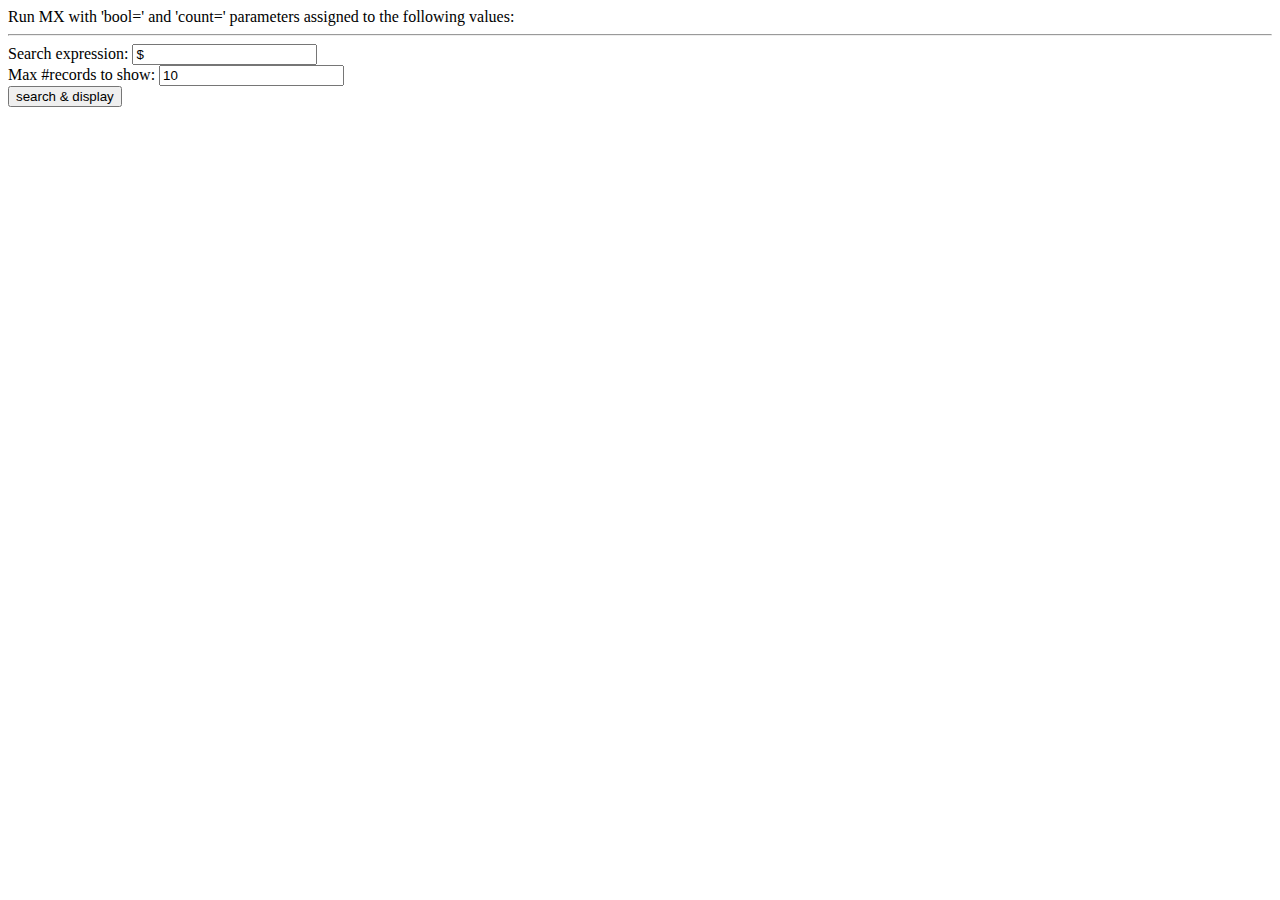
<file: phl84/busca.html>
<html>
  	<body>
  	<form action="/cgi-bin/mx.exe/cgi=mx" method="post">
  	Run MX with 'bool=' and 'count=' parameters assigned to the following values:<hr>
  	Search expression: <input type="text" name="bool" value="$"><br>
  	Max #records to show: <input type="text" name="count" value="10"><br>
  	<input type="submit" value="search & display">
  	<input type="hidden" name="cipar" value="/cgi-bin/phl82.cip">
  	<input type="hidden" name="db" value="phl_acv">
  	<input type="hidden" name="pft" value="lw(8000),newline('<br>'),v1">
  	<input type="hidden" name="now">
  	<input type="hidden" name="btell" value="0">
  	</form>
  	</body>
  	</html>
</file>
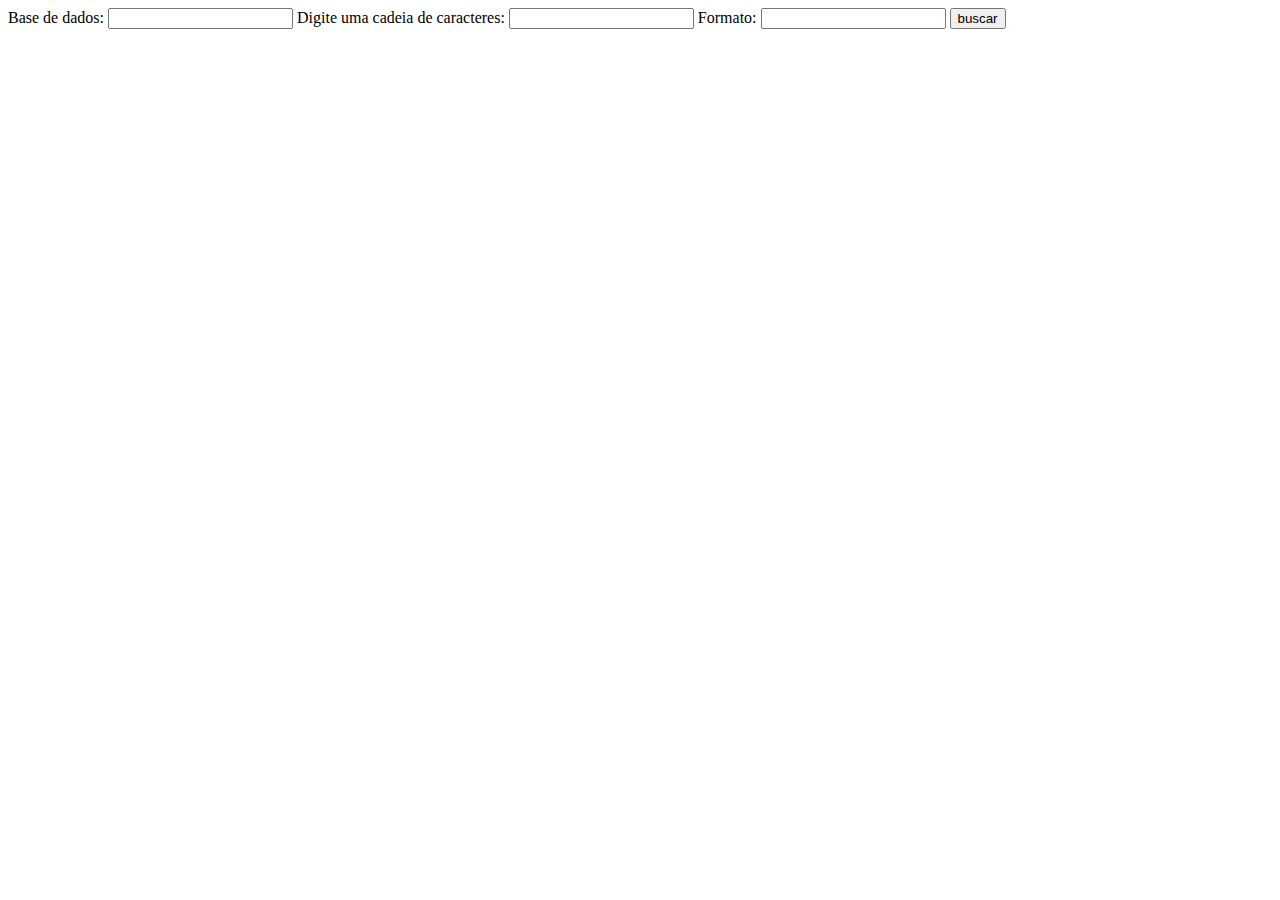
<file: phl84/busca_mx.html>
<!--
http://127.0.0.1:8080/cgi-bin/mx.exe/cgi=mx?cipar=phl82.cip&db=phl_acv&create=c:\lixo\phl_acv&-all&now
-->
	<html>
  	<body>
  	<form action="/cgi-bin/mx.exe/cgi=mx" method="post">
  	<input type="hidden" name="cipar" value="phl82.cip">
  	Base de dados: <input type="text" name="db" value="">
  	Digite uma cadeia de caracteres: <input type="text" name="text" value="">
  	Formato: <input type="text" name="pft" value="">
  	<input type="hidden" name="all">
  	<input type="hidden" name="now">
  	<input type="submit" value="buscar">
  	</form>
  	<!--
  	<a href="/cgi-bin/mx.exe/cgi=mx?cipar=phl82.cip&db=phl_acv&create=c:\lixo\novo_lixo&-all&now">novo lixo</a>
  	-->
  	</body>
  	</html>
</file>
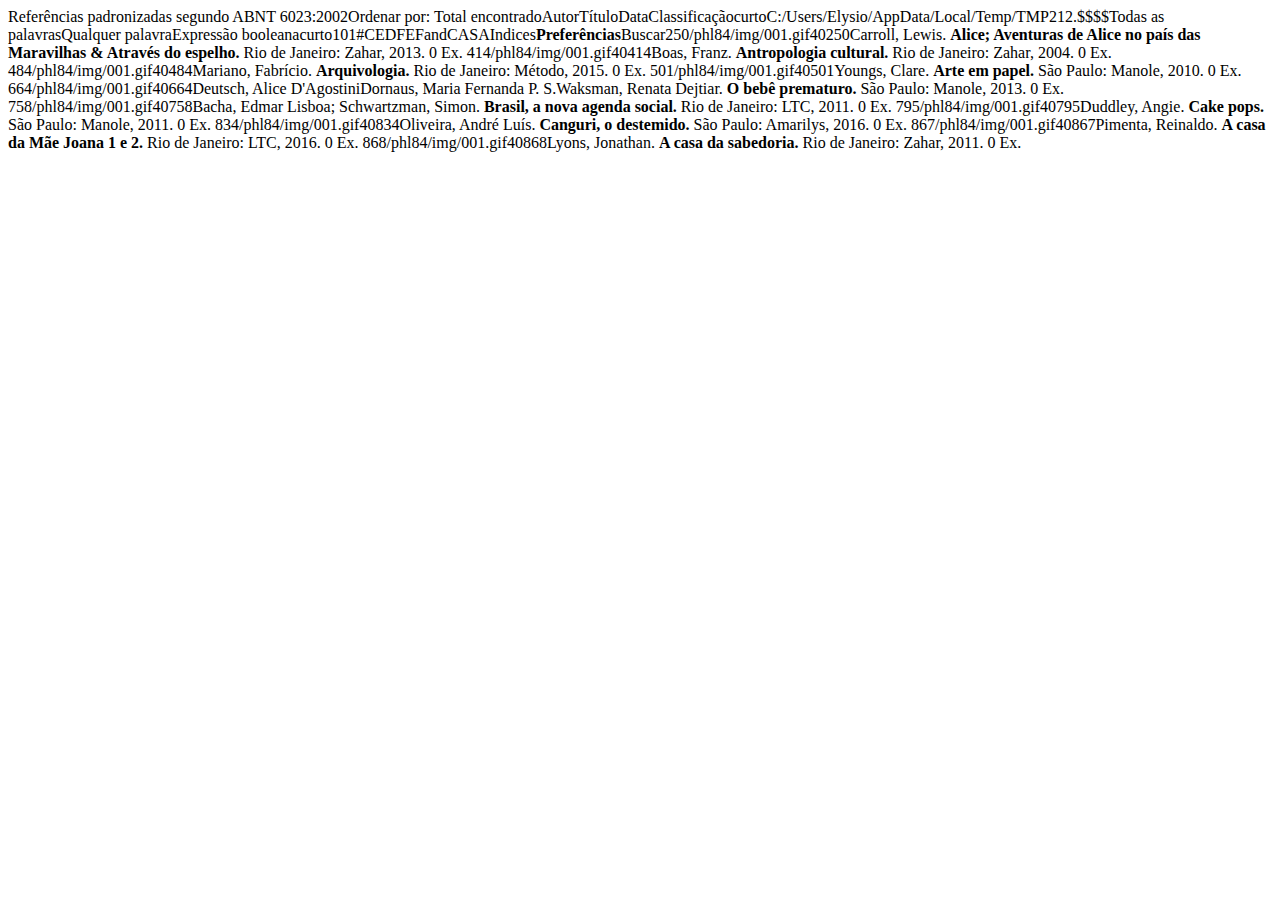
<file: phl84/dados.html>
<!DOCTYPE html>

<head>
	<meta http-equiv="Content-Type" content="application/xhtml+xml"; charset=UTF-8?>
</head>
<?xml version="1.0" encoding="ISO-8859-1" ?><?xml-stylesheet type="text/xsl" href="/phl84/xsl/curto.xsl"?><db><nota>Refer�ncias padronizadas segundo ABNT 6023:2002</nota><texto>Ordenar por: </texto><total>Total encontrado</total><head_autor>Autor</head_autor><head_titulo>T�tulo</head_titulo><head_data>Data</head_data><head_classe>Classifica��o</head_classe><opc>curto</opc><tmp>C:/Users/Elysio/AppData/Local/Temp/TMP212.$$$</tmp><acv>$</acv><col></col><opc1>Todas as palavras</opc1><opc2>Qualquer palavra</opc2><opc3>Express�o booleana</opc3><tag></tag><pft>curto</pft><rpp>10</rpp><idm></idm><tip></tip><spt></spt><cnt></cnt><stf>1</stf><bgcolor>#CEDFEF</bgcolor><bool>and</bool><exp>CASA</exp><indice>Indices</indice><filtro><b>Prefer�ncias</b></filtro><submit>Buscar</submit><link_filtro><![CDATA[/cgi-bin/wxis.exe?IsisScript=phl84/003.xis&opc=filtro&exp=CASA&rpp=10&tag=&acv=$&tip=&idm=&pft=curto&col=&spt=&cnt=&ordem=&stf=1&tmp=C:/Users/Elysio/AppData/Local/Temp/TMP212.$$$]]></link_filtro><link_au><![CDATA[/cgi-bin/wxis.exe?IsisScript=phl84/003.xis&opc=curto&exp=CASA&rpp=10&tag=&bool=and&pag=&from=&campo=aut&acv=$&idm=&col=&spt=&tip=&pft=curto&cnt=&tmp=C:/Users/Elysio/AppData/Local/Temp/TMP212.$$$]]></link_au><link_ti><![CDATA[/cgi-bin/wxis.exe?IsisScript=phl84/003.xis&opc=curto&exp=CASA&rpp=10&tag=&bool=and&pag=&from=&campo=tit&acv=$&idm=&col=&spt=&tip=&pft=curto&cnt=&tmp=C:/Users/Elysio/AppData/Local/Temp/TMP212.$$$]]></link_ti><link_data><![CDATA[/cgi-bin/wxis.exe?IsisScript=phl84/003.xis&opc=curto&exp=CASA&rpp=10&tag=&bool=and&pag=&from=&campo=dat&acv=$&idm=&col=&spt=&tip=&pft=curto&cnt=&tmp=C:/Users/Elysio/AppData/Local/Temp/TMP212.$$$]]></link_data><link_cla><![CDATA[/cgi-bin/wxis.exe?IsisScript=phl84/003.xis&opc=curto&exp=CASA&rpp=10&tag=&bool=and&pag=&from=&campo=cla&acv=$&idm=&col=&spt=&tip=&pft=curto&cnt=&tmp=C:/Users/Elysio/AppData/Local/Temp/TMP212.$$$]]></link_cla><reg><mfn>250</mfn><gif>/phl84/img/001.gif</gif><hits>40</hits><chamada><![CDATA[Minha Biblioteca]]></chamada><decorado><![CDATA[/cgi-bin/wxis.exe?IsisScript=phl84/003.xis&exp=MFN=250&opc=decorado&tmp=C:/Users/Elysio/AppData/Local/Temp/TMP212.$$$]]></decorado><ordem>250</ordem><ref><a>Carroll, Lewis. </a><b>Alice; Aventuras de Alice no pa�s das Maravilhas &amp; Atrav�s do espelho. </b><d> Rio de Janeiro: Zahar, 2013. </d><e>0 Ex.</e></ref></reg>
<reg><mfn>414</mfn><gif>/phl84/img/001.gif</gif><hits>40</hits><chamada><![CDATA[Minha Biblioteca]]></chamada><decorado><![CDATA[/cgi-bin/wxis.exe?IsisScript=phl84/003.xis&exp=MFN=414&opc=decorado&tmp=C:/Users/Elysio/AppData/Local/Temp/TMP212.$$$]]></decorado><ordem>414</ordem><ref><a>Boas, Franz. </a><b>Antropologia cultural. </b><d> Rio de Janeiro: Zahar, 2004. </d><e>0 Ex.</e></ref></reg>
<reg><mfn>484</mfn><gif>/phl84/img/001.gif</gif><hits>40</hits><chamada><![CDATA[Minha Biblioteca]]></chamada><decorado><![CDATA[/cgi-bin/wxis.exe?IsisScript=phl84/003.xis&exp=MFN=484&opc=decorado&tmp=C:/Users/Elysio/AppData/Local/Temp/TMP212.$$$]]></decorado><ordem>484</ordem><ref><a>Mariano, Fabr�cio. </a><b>Arquivologia. </b><d> Rio de Janeiro: M�todo, 2015. </d><e>0 Ex.</e></ref></reg>
<reg><mfn>501</mfn><gif>/phl84/img/001.gif</gif><hits>40</hits><chamada><![CDATA[Minha Biblioteca]]></chamada><decorado><![CDATA[/cgi-bin/wxis.exe?IsisScript=phl84/003.xis&exp=MFN=501&opc=decorado&tmp=C:/Users/Elysio/AppData/Local/Temp/TMP212.$$$]]></decorado><ordem>501</ordem><ref><a>Youngs, Clare. </a><b>Arte em papel. </b><d> S�o Paulo: Manole, 2010. </d><e>0 Ex.</e></ref></reg>
<reg><mfn>664</mfn><gif>/phl84/img/001.gif</gif><hits>40</hits><chamada><![CDATA[Minha Biblioteca]]></chamada><decorado><![CDATA[/cgi-bin/wxis.exe?IsisScript=phl84/003.xis&exp=MFN=664&opc=decorado&tmp=C:/Users/Elysio/AppData/Local/Temp/TMP212.$$$]]></decorado><ordem>664</ordem><ref><a>Deutsch, Alice D'AgostiniDornaus, Maria Fernanda P. S.Waksman, Renata Dejtiar. </a><b>O beb� prematuro. </b><d> S�o Paulo: Manole, 2013. </d><e>0 Ex.</e></ref></reg>
<reg><mfn>758</mfn><gif>/phl84/img/001.gif</gif><hits>40</hits><chamada><![CDATA[Minha Biblioteca]]></chamada><decorado><![CDATA[/cgi-bin/wxis.exe?IsisScript=phl84/003.xis&exp=MFN=758&opc=decorado&tmp=C:/Users/Elysio/AppData/Local/Temp/TMP212.$$$]]></decorado><ordem>758</ordem><ref><a>Bacha, Edmar Lisboa; Schwartzman, Simon. </a><b>Brasil, a nova agenda social. </b><d> Rio de Janeiro: LTC, 2011. </d><e>0 Ex.</e></ref></reg>
<reg><mfn>795</mfn><gif>/phl84/img/001.gif</gif><hits>40</hits><chamada><![CDATA[Minha Biblioteca]]></chamada><decorado><![CDATA[/cgi-bin/wxis.exe?IsisScript=phl84/003.xis&exp=MFN=795&opc=decorado&tmp=C:/Users/Elysio/AppData/Local/Temp/TMP212.$$$]]></decorado><ordem>795</ordem><ref><a>Duddley, Angie. </a><b>Cake pops. </b><d> S�o Paulo: Manole, 2011. </d><e>0 Ex.</e></ref></reg>
<reg><mfn>834</mfn><gif>/phl84/img/001.gif</gif><hits>40</hits><chamada><![CDATA[Minha Biblioteca]]></chamada><decorado><![CDATA[/cgi-bin/wxis.exe?IsisScript=phl84/003.xis&exp=MFN=834&opc=decorado&tmp=C:/Users/Elysio/AppData/Local/Temp/TMP212.$$$]]></decorado><ordem>834</ordem><ref><a>Oliveira, Andr� Lu�s. </a><b>Canguri, o destemido. </b><d> S�o Paulo: Amarilys, 2016. </d><e>0 Ex.</e></ref></reg>
<reg><mfn>867</mfn><gif>/phl84/img/001.gif</gif><hits>40</hits><chamada><![CDATA[Minha Biblioteca]]></chamada><decorado><![CDATA[/cgi-bin/wxis.exe?IsisScript=phl84/003.xis&exp=MFN=867&opc=decorado&tmp=C:/Users/Elysio/AppData/Local/Temp/TMP212.$$$]]></decorado><ordem>867</ordem><ref><a>Pimenta, Reinaldo. </a><b>A casa da M�e Joana 1 e 2. </b><d> Rio de Janeiro: LTC, 2016. </d><e>0 Ex.</e></ref></reg>
<reg><mfn>868</mfn><gif>/phl84/img/001.gif</gif><hits>40</hits><chamada><![CDATA[Minha Biblioteca]]></chamada><decorado><![CDATA[/cgi-bin/wxis.exe?IsisScript=phl84/003.xis&exp=MFN=868&opc=decorado&tmp=C:/Users/Elysio/AppData/Local/Temp/TMP212.$$$]]></decorado><ordem>868</ordem><ref><a>Lyons, Jonathan. </a><b>A casa da sabedoria. </b><d> Rio de Janeiro: Zahar, 2011. </d><e>0 Ex.</e></ref></reg>
<link_prim><![CDATA[/cgi-bin/wxis.exe?IsisScript=phl84/003.xis&opc=curto&exp=CASA&tag=&bool=and&pag=&rpp=10&from=1&acv=$&idm=&tip=&cnt=&pft=curto&col=&tmp=C:/Users/Elysio/AppData/Local/Temp/TMP212.$$$]]></link_prim><link_ante><![CDATA[/cgi-bin/wxis.exe?IsisScript=phl84/003.xis&opc=curto&exp=CASA&tag=&bool=and&pag=&rpp=10&from=1&acv=$&idm=&tip=&cnt=&pft=curto&col=&tmp=C:/Users/Elysio/AppData/Local/Temp/TMP212.$$$]]></link_ante><link_prox><![CDATA[/cgi-bin/wxis.exe?IsisScript=phl84/003.xis&opc=curto&exp=CASA&tag=&bool=and&pag=&rpp=10&from=11&acv=$&idm=&tip=&cnt=&pft=curto&col=&tmp=C:/Users/Elysio/AppData/Local/Temp/TMP212.$$$]]></link_prox><link_ulti><![CDATA[/cgi-bin/wxis.exe?IsisScript=phl84/003.xis&opc=curto&exp=CASA&tag=&bool=and&pag=&rpp=10&from=31&acv=$&idm=&tip=&cnt=&pft=curto&col=&tmp=C:/Users/Elysio/AppData/Local/Temp/TMP212.$$$]]></link_ulti><link_prt><![CDATA[javascript:print()]]></link_prt></db>

</html>
</file>
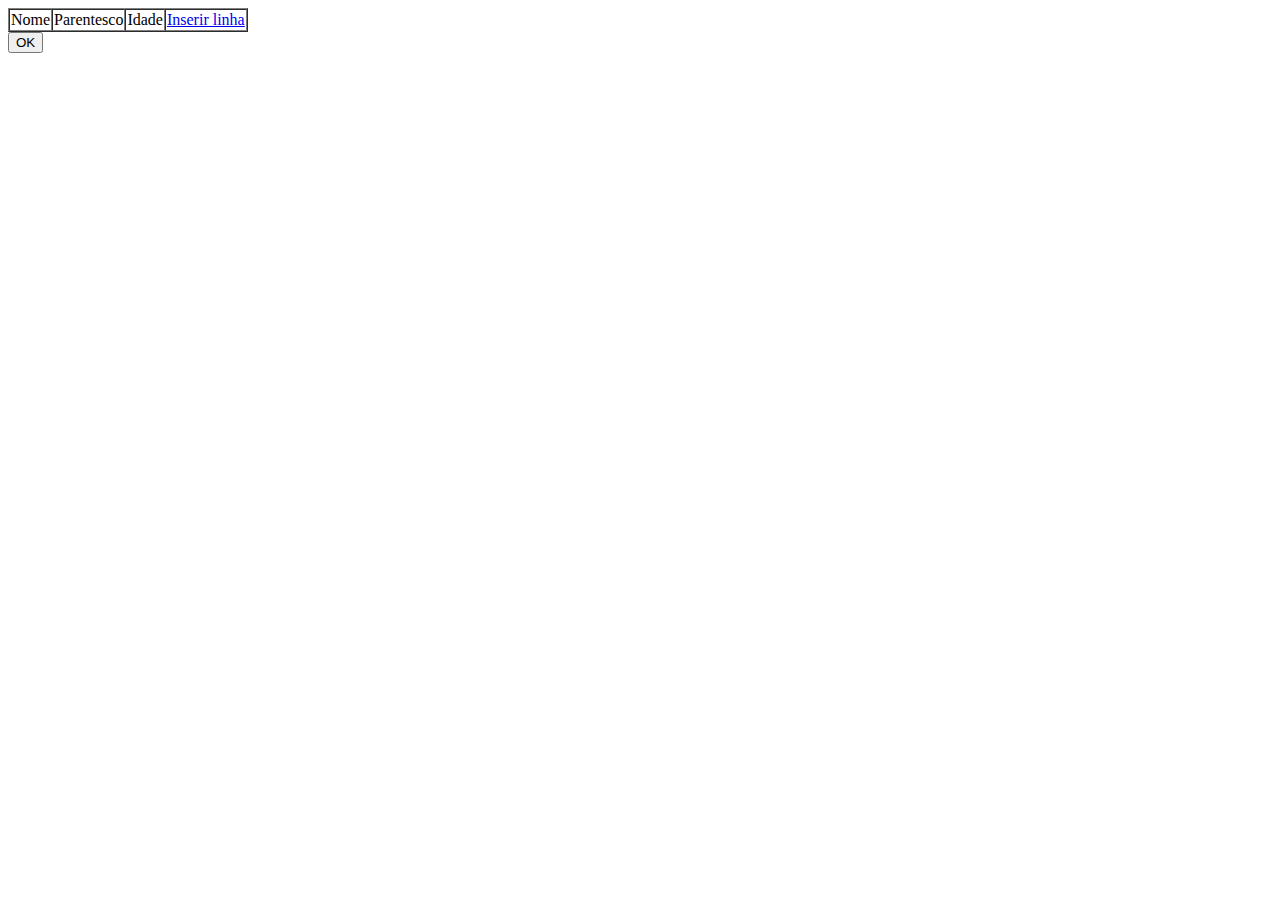
<file: phl84/tabela.html>
<html>
<HEAD>

<SCRIPT LANGUAGE="JavaScript">
function addRow(id){
	var tbody = document.getElementById
	(id).getElementsByTagName("TBODY")[0];
	var row = document.createElement("TR")
	

	//cria o primeiro td
	var td1 = document.createElement("TD")

	var currentElement = document.createElement("input");
	currentElement.setAttribute("type", "text");
	currentElement.setAttribute("name", "nome");

	td1.appendChild(currentElement);
	
	
	//cria o segundo td
	var td2 = document.createElement("TD")

	var currentElement = document.createElement("input");
	currentElement.setAttribute("type", "text");
	currentElement.setAttribute("name", "parentesco");

	td2.appendChild(currentElement);
	
	//cria o terceiro td
	var td3 = document.createElement("TD")

	var currentElement = document.createElement("input");
	currentElement.setAttribute("type", "text");
	currentElement.setAttribute("name", "idade");

	td3.appendChild(currentElement);


	row.appendChild(td1);
	row.appendChild(td2);
        row.appendChild(td3);
	tbody.appendChild(row);
}

</script>

</HEAD>


<BODY>

<form action="/cgi-bin/wxis.exe" method="post">
<input type="hidden" name="IsisScript" value="tabela.xis">

	<table id="Tabela" cellspacing="0" border="1">
		<tbody>
			<tr>
		          <td>Nome</td><td>Parentesco</td><td>Idade</td><td><a href="javascript:addRow('Tabela')">Inserir linha</a></td>
			</tr>
		</tbody>
	</table>
	
	<input type="submit" value="OK">
</bodY>
</file>
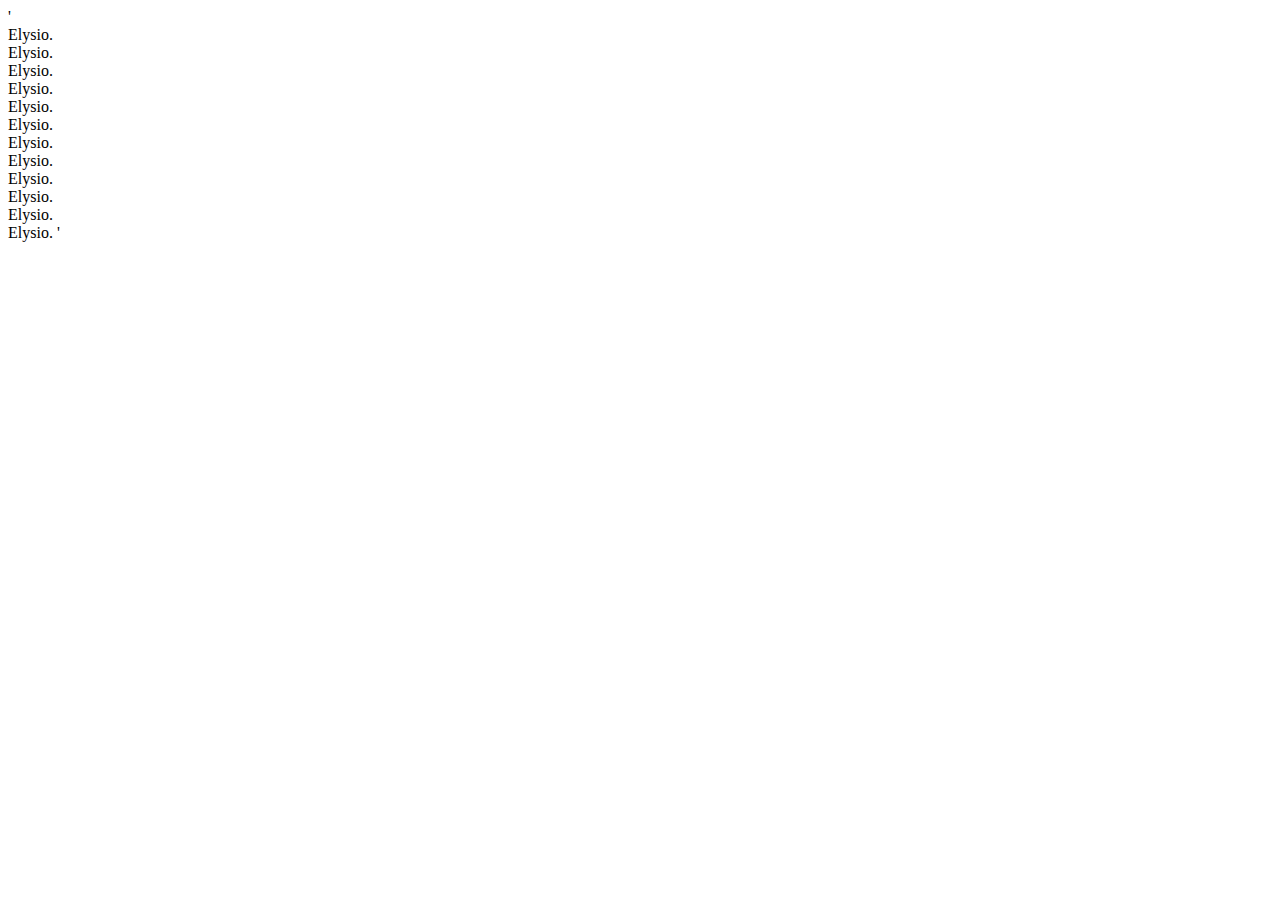
<file: phl84/html/cabecalho.html>
'<!-- Aqui inicia o conte�do do arquivo "cabecalho.html" -->

<html>
<br />Elysio.
<br />Elysio.
<br />Elysio.<br />Elysio.
<br />Elysio.<br />Elysio.<br />Elysio.<br />Elysio.<br />Elysio.<br />Elysio.<br />Elysio.<br />Elysio.
</html>

<!-- Aqui termina o conte�do do arquivo "cabecalho.html" -->'
</file>
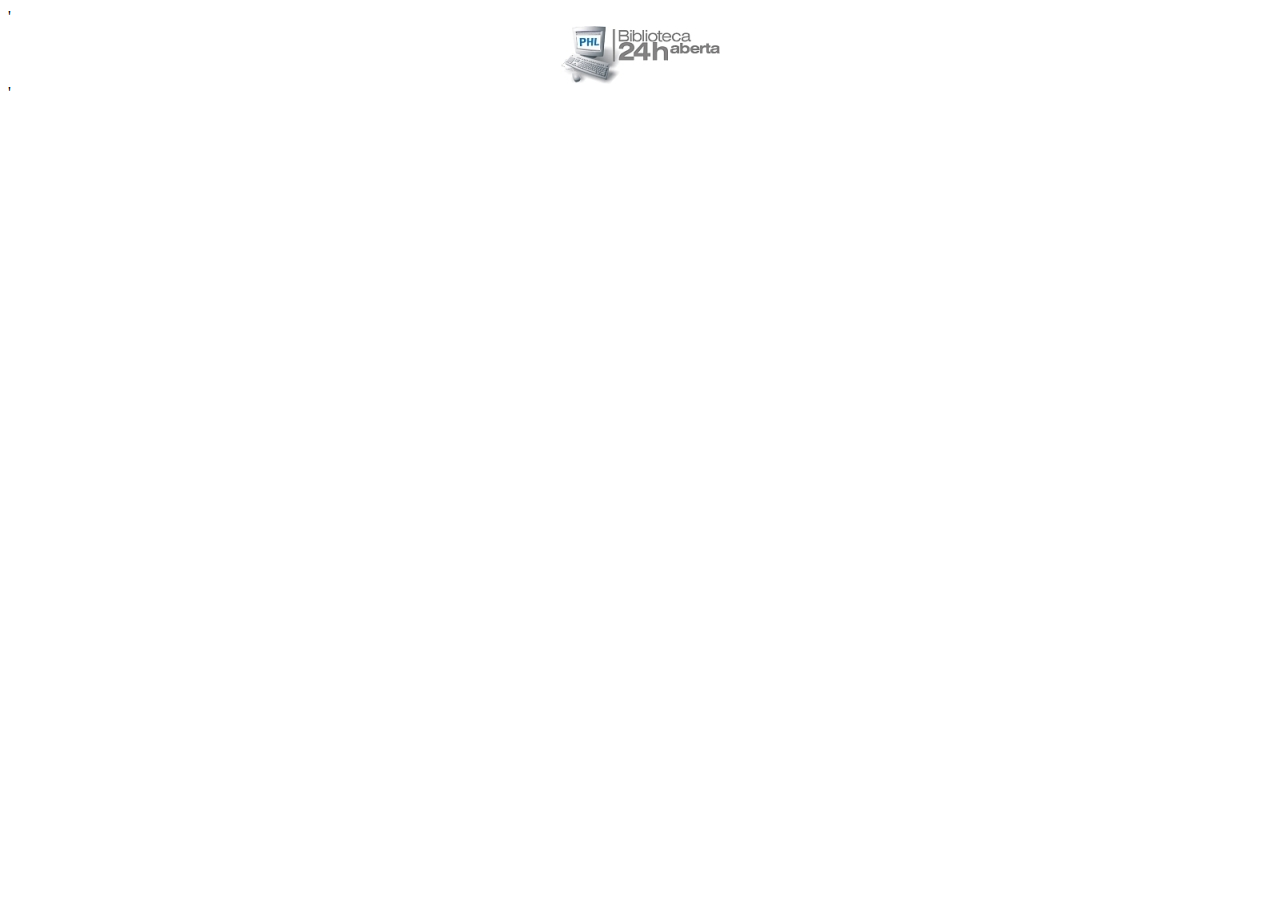
<file: phl84/html/logo.html>
'<!-- Aqui inicia o conte�do do arquivo "logo.html" -->

<html>
 <br>
 <center>
 <img src="/phl84/img/phl.jpg" border="0">
 </center>
</html>

<!-- Aqui termina o conte�do do arquivo "logo.html" -->'
</file>
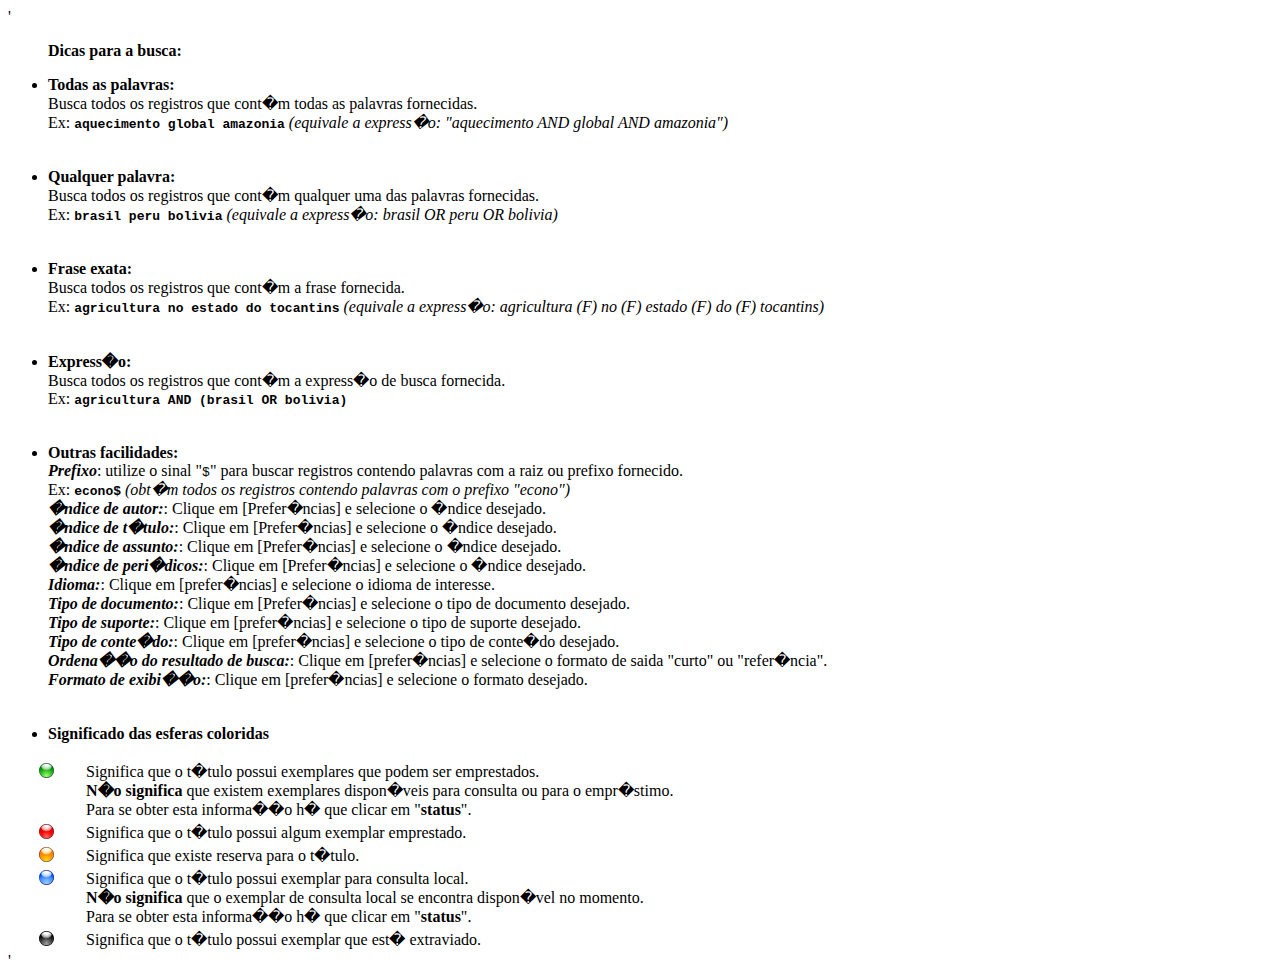
<file: phl84/html/mensagens.html>
'<!-- Aqui inicia o conte�do do arquivo "mensagens.html" -->

  <html>
  <body>
  <blockquote>
  <b>Dicas para a busca:</b><br>
  </blockquote>
   <ul>
     <li><b>Todas as palavras:</b><br>
            Busca todos os registros que cont�m todas as palavras fornecidas.<br>
            Ex: <tt><b>aquecimento global amazonia</b></tt> <i>(equivale a express�o: "aquecimento AND global AND amazonia")</i>
            </li><br><br>
     <li><b>Qualquer palavra:</b><br>
            Busca todos os registros que cont�m qualquer uma das palavras fornecidas.<br>
            Ex: <tt><b>brasil peru bolivia</b></tt> <i>(equivale a express�o: brasil OR peru OR bolivia)</i>
            </li><br><br>
     <li><b>Frase exata:</b><br>
            Busca todos os registros que cont�m a frase fornecida.<br>
            Ex: <tt><b>agricultura no estado do tocantins</b></tt> <i>(equivale a express�o: agricultura (F) no (F) estado (F) do (F) tocantins)</i>
            </li><br><br>
     <li><b>Express�o:</b><br>
            Busca todos os registros que cont�m a express�o de busca fornecida.<br>
            Ex: <tt><b>agricultura AND (brasil OR bolivia)</b></tt>
            </li><br><br>
     <li><b>Outras facilidades:</b><br>
            <b><i>Prefixo</i></b>: utilize o sinal "<tt>$</tt>" para buscar registros contendo palavras com a raiz ou prefixo fornecido.<br>
            Ex: <tt><b>econo$</b></tt> <i>(obt�m todos os registros contendo palavras com o prefixo "econo")</i><br>
            <b><i>�ndice de autor:</i></b>: Clique em [Prefer�ncias] e selecione o �ndice desejado.<br>
            <b><i>�ndice de t�tulo:</i></b>: Clique em [Prefer�ncias] e selecione o �ndice desejado.<br>
            <b><i>�ndice de assunto:</i></b>: Clique em [Prefer�ncias] e selecione o �ndice desejado.<br>
            <b><i>�ndice de peri�dicos:</i></b>: Clique em [Prefer�ncias] e selecione o �ndice desejado.<br>
            <b><i>Idioma:</i></b>: Clique em [prefer�ncias] e selecione o idioma de interesse.<br>
            <b><i>Tipo de documento:</i></b>: Clique em [Prefer�ncias] e selecione o tipo de documento desejado.<br>
            <b><i>Tipo de suporte:</i></b>: Clique em [prefer�ncias] e selecione o tipo de suporte desejado.<br>
            <b><i>Tipo de conte�do:</i></b>: Clique em [prefer�ncias] e selecione o tipo de conte�do desejado.<br>
            <b><i>Ordena��o do resultado de busca:</i></b>: Clique em [prefer�ncias] e selecione o formato de saida "curto" ou "refer�ncia".<br>
            <b><i>Formato de exibi��o:</i></b>: Clique em [prefer�ncias] e selecione o formato desejado.<br>
            </li><br><br>
     <li><b>Significado das esferas coloridas</b><br></li></ul>
            <table>
            <tr><td width="10%" align="center" valign="top"><img src=/phl84/img/002.gif border=0></td><td width="85%">Significa que o t�tulo possui exemplares que podem ser emprestados.<br><b>N�o significa</b> que existem exemplares dispon�veis para consulta ou para o empr�stimo.<br>Para se obter esta informa��o h� que clicar em "<b>status</b>".</td></tr>
            <tr><td width="10%" align="center" valign="top"><img src=/phl84/img/003.gif border=0></td><td width="85%">Significa que o t�tulo possui algum exemplar emprestado.</td></tr>
            <tr><td width="10%" align="center" valign="top"><img src=/phl84/img/016.gif border=0></td><td width="85%">Significa que existe reserva para o t�tulo.</td></tr>
            <tr><td width="10%" align="center" valign="top"><img src=/phl84/img/004.gif border=0></td><td width="85%">Significa que o t�tulo possui exemplar para consulta local.<br><b>N�o significa</b> que o exemplar de consulta local se encontra dispon�vel no momento.<br>Para se obter esta informa��o h� que clicar em "<b>status</b>".</td></tr>
            <tr><td width="10%" align="center" valign="top"><img src=/phl84/img/005.gif border=0></td><td width="85%">Significa que o t�tulo possui exemplar que est� extraviado.</td></tr>
            </table>
  </body>
  </html>
  
<!-- Aqui termina o conte�do do arquivo "mensagens.html" -->'
</file>
